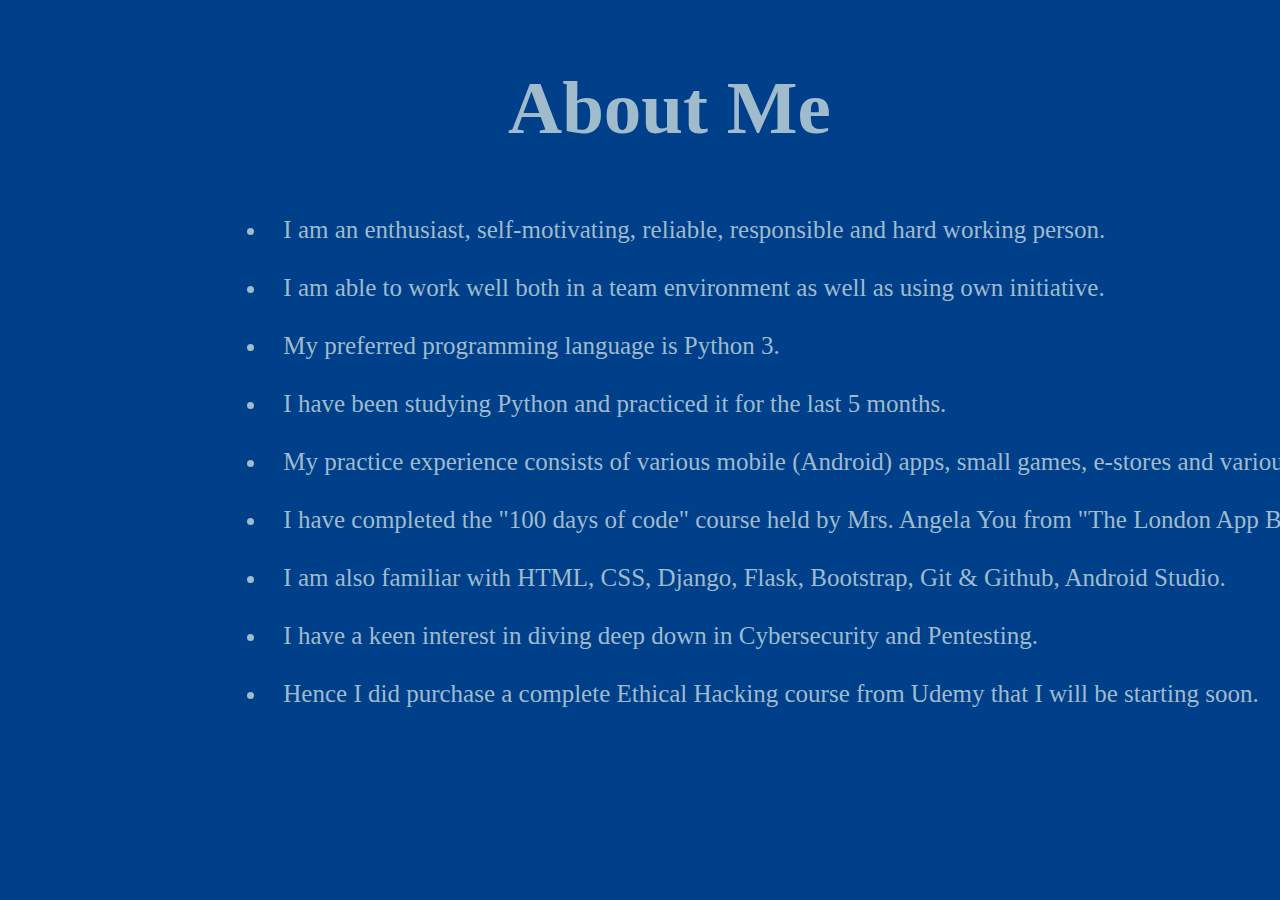
<file: aboutme.html>
<!DOCTYPE html>
<html lang="en">
<head>
    <link rel="stylesheet" type="text/css" href="style.css">
    <meta charset="UTF-8">
    <title>About Me</title>
</head>
<body>
    <h1>About Me</h1>
  <ul>
    <li>I am an enthusiast, self-motivating, reliable, responsible and hard working person.</li>
    <li>I am able to work well both in a team environment as well as using own initiative.</li>
    <li>My preferred programming language is Python 3.</li>
    <li>I have been studying Python and practiced it for the last 5 months.</li>
    <li>My practice experience consists of various mobile (Android) apps, small games, e-stores and various other platforms.</li>
    <li>I have completed the "100 days of code" course held by Mrs. Angela You from "The London App Brewery" company.</li>
    <li>I am also familiar with HTML, CSS, Django, Flask, Bootstrap, Git & Github, Android Studio.</li>
    <li>I have a keen interest in diving deep down in Cybersecurity and Pentesting.</li>
    <li>Hence I did purchase a complete Ethical Hacking course from Udemy that I will be starting soon.</li>
  </ul>

</body>
</html>
</file>
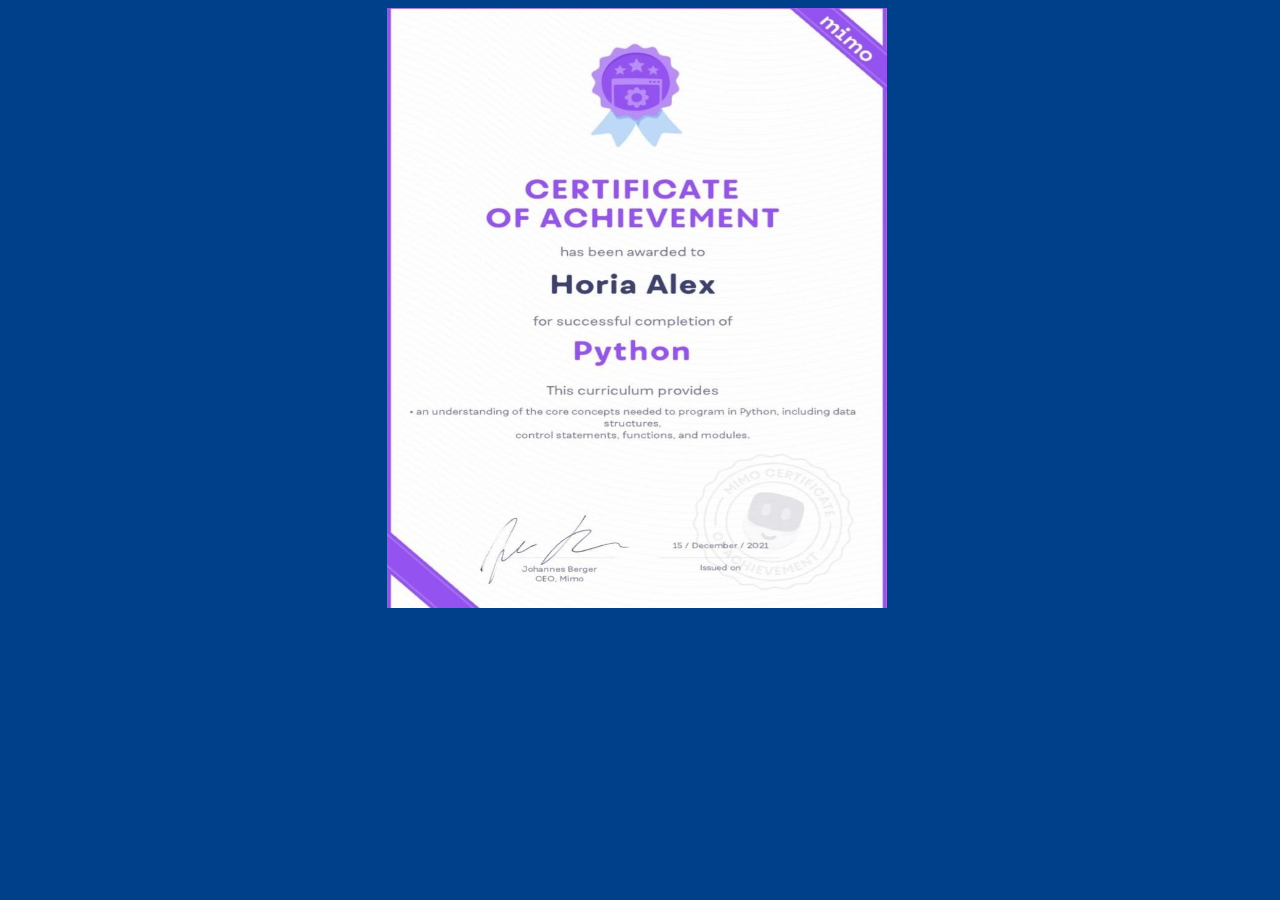
<file: certificates.html>
<!DOCTYPE html>
<html lang="en">
<head>
    <link rel="stylesheet" type="text/css" href="style.css"
    <meta charset="UTF-8">
    <title>Title</title>
</head>
<body>
    <img id="certif" src="certificate.jpg" width=500 height=600>

</body>
</html>
</file>
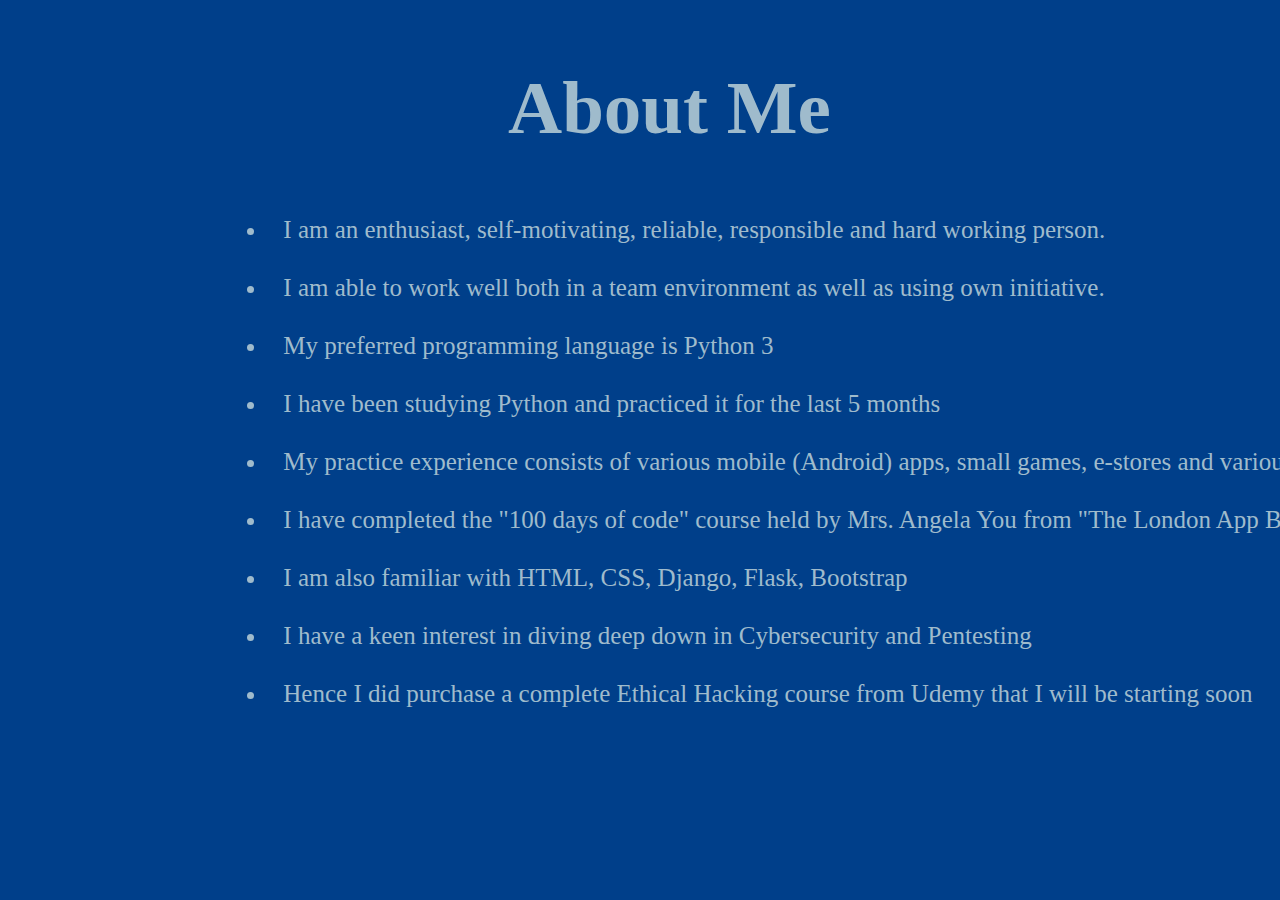
<file: portfolio.html>
<!DOCTYPE html>
<html lang="en">
<head>
    <link rel="stylesheet" type="text/css" href="style.css"
    <meta charset="UTF-8">
    <title>Title</title>
</head>
<body>
    <h1>About Me</h1>
  <ul>
    <li>I am an enthusiast, self-motivating, reliable, responsible and hard working person.</li>
    <li>I am able to work well both in a team environment as well as using own initiative.</li>
    <li>My preferred programming language is Python 3</li>
    <li>I have been studying Python and practiced it for the last 5 months</li>
    <li>My practice experience consists of various mobile (Android) apps, small games, e-stores and various other platforms.</li>
    <li>I have completed the "100 days of code" course held by Mrs. Angela You from "The London App Brewery" company.</li>
    <li>I am also familiar with HTML, CSS, Django, Flask, Bootstrap</li>
    <li>I have a keen interest in diving deep down in Cybersecurity and Pentesting</li>
    <li>Hence I did purchase a complete Ethical Hacking course from Udemy that I will be starting soon</li>
  </ul>


</body>
</html>
</file>
<file: style.css>
body {
    background-color: #003f8a;
    background: -moz-linear-gradient(top, #1e5799 0%, #2989d8 50%, #207cca 51%, #7db9e8 100%);
}
.dropdown {
    text-decoration: none;
}
nav {
    height: 60px;
    background: #2c3e50;
    box-shadow: 0 10px 15px rgba(0,0,0,0.1);
    position: sticky;
    top: 0px;
    border: 2px;
    border-radius: 25px;
}
.logo {
    padding: 5px 0px 0px 80px;
    width: 150px;
    height: auto;
    color: #9fbbcc;
    font-style: italic;
    font-weight: 100px;
    text-align: center;
}
.logo:hover {
    color: #C9C9C9;
}
nav ul {
    padding: 0px;
    margin: 0px;
    float: left;
    margin-right: 30px;
}
nav ul li {
    background: #2c3e50;
    position: relative;
    List-style: none;
    display: inline-block;
    border: 2px;
    border-radius: 25px;
}
nav ul li a {
    display: block;
    padding: 0px 15px;
    color: #9fbbcc;
    text-decoration: none;
    line-height: 60px;
    font-size: 20px;

}
nav ul li a:hover {
    color: #C9C9C9;

}
nav ul ul {
    position: absolute;
    top: 60px;
    display: none;

}
nav ul li:hover>ul {
    display: block;
}
h1 {
    font-size: 75px;
    color: #9fbbcc;
    position: relative;
    margin-top: 65px;
    margin-left: 500px;
}
h3 {
    color: #9fbbcc;
    margin-top: 45px;
}
li {
    color: #9fbbcc;
    font-size: 25px;
    position: relative;
    left: 18%;
    padding: 15px;

}
ul {
    margin-bottom: 105px;
}
#certif {
    position: relative;
    left: 30%;
}

#amb {
    margin-top: 60px;
    margin-right: 50px;
    position: relative;
    padding: 30px;
    border-radius: 50%;
    float: right;
}


#amb {
        width: 450px; height: 250px;
        background: #003f8a;
    }
#amb:hover { background: #16639e;
             transition: 2500ms;
    }

@media only screen and (max-width: 800px) {
  body {
    background-color: #BDBDBD;
  }
  #amb {
    width: 250px;
    height: 150px;
    margin-right: 5px;
  }

}
ul li:hover {
    background-color: #0C023E;
    transition: 1500ms;


}
</file>
